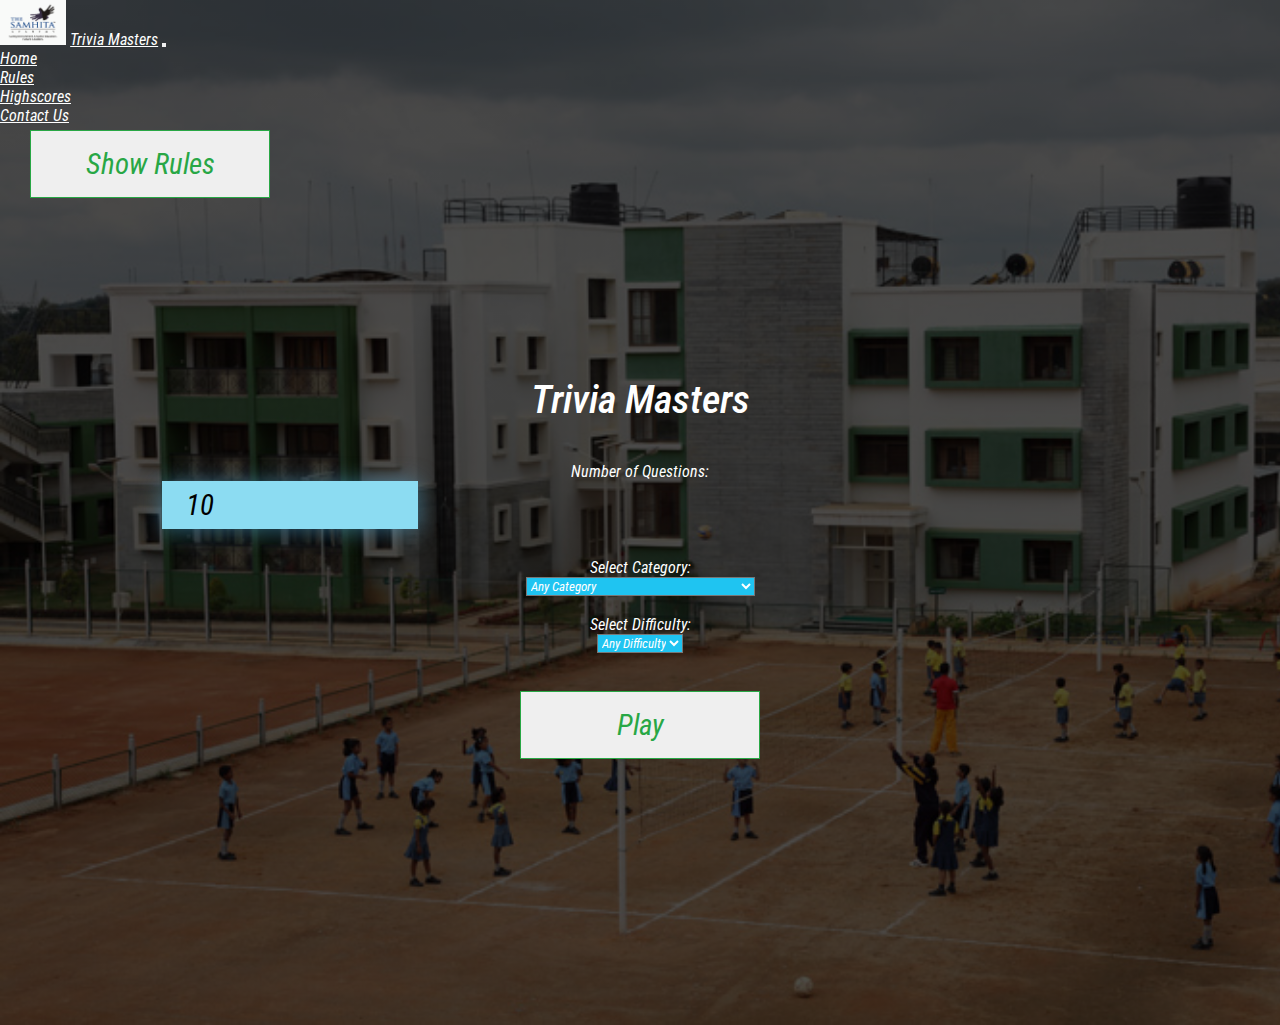
<file: index.html>
<!DOCTYPE html>
<html lang="en">
<head>
    <meta charset="UTF-8">
    <meta http-equiv="X-UA-Compatible" content="IE=edge">
    <meta name="viewport" content="width=device-width, initial-scale=1.0">
    <title>Trivia Masters</title>
    <link rel="stylesheet" href="app.css">
    <link rel="shortcut icon" href="favicon.ico">
    <link rel="stylesheet" href="https://stackpath.bootstrapcdn.com/bootstrap/4.1.1/css/bootstrap.min.css" integrity="sha384-WskhaSGFgHYWDcbwN70/dfYBj47jz9qbsMId/iRN3ewGhXQFZCSftd1LZCfmhktB" crossorigin="anonymous">
</head>
<body>
    <!-- NAVBAR WITH RESPONSIVE TOGGLE -->
    <nav class="navbar navbar-expand-sm navbar-dark bg-dark fixed-top mb-3">
        <div class="container">
            <a class="navbar-brand" href="https://www.thesamhitaacademy.com/" target="_blank"><img src="nav-logo.png" height="45"></a>
            <a class="navbar-brand" href="#">Trivia Masters</a>
            <button class="navbar-toggler" data-toggle="collapse" data-target="#navbarNav">
                <span class="navbar-toggler-icon"></span>
            </button>
            <div class="collapse navbar-collapse" id="navbarNav">
                <ul class="navbar-nav ml-auto">
                    <li class="nav-item">
                        <a class="nav-link" href="index.html">Home</a>
                    </li>
                    
                    <li class="nav-item">
                        <a class="nav-link nav-rules" onclick="openRules()" href="#">Rules</a>
                    </li>
                    <li class="nav-item">
                        <a class="nav-link" href="highscores.html">Highscores</a>
                    </li>
                    <li class="nav-item">
                        <a class="nav-link" href="contact.html">Contact Us</a>
                    </li>
                </ul>
            </div>
        </div>
    </nav>
    <div class="container1">
        <div id="home" class="flex-center flex-column">
          <!-- <h1 class="text-warning">Trivia Masters</h1> -->




        <div class="myform">
        
          <form action="game.html" method="get" class="form-api">

           
            <h2 class="form-signin-heading text-warning">Trivia Masters</h2>
            <br>
            <label for="trivia_amount" >Number of Questions:</label>
            <input type="number" name="amount" id="trivia_amount myQuestionCount" class="form-control amount-input" min="1" max="50" value="10">
    
            <br>
    
            <label for="trivia_category">Select Category: </label>
            <select name="category" class="form-control " id="myFormControl">
                <option value="any">Any Category</option>
                <option value="9">General Knowledge</option><option value="10">Entertainment: Books</option><option value="11">Entertainment: Film</option><option value="12">Entertainment: Music</option><option value="13">Entertainment: Musicals &amp; Theatres</option><option value="14">Entertainment: Television</option><option value="15">Entertainment: Video Games</option><option value="16">Entertainment: Board Games</option><option value="17">Science &amp; Nature</option><option value="18">Science: Computers</option><option value="19">Science: Mathematics</option><option value="20">Mythology</option><option value="21">Sports</option><option value="22">Geography</option><option value="23">History</option><option value="24">Politics</option><option value="25">Art</option><option value="26">Celebrities</option><option value="27">Animals</option><option value="28">Vehicles</option><option value="29">Entertainment: Comics</option><option value="30">Science: Gadgets</option><option value="31">Entertainment: Japanese Anime &amp; Manga</option><option value="32">Entertainment: Cartoon &amp; Animations</option>		</select>
    
            <br>
    
            <label for="trivia_difficulty">Select Difficulty: </label>
            <select name="difficulty" class="form-control" id="myFormControl">
                <option value="any">Any Difficulty</option>
                <option value="easy">Easy</option>
                <option value="medium">Medium</option>
                <option value="hard">Hard</option>
            </select>
    
            <br> 

            <!-- <input type="hidden" name="token" value="02c32387ce7b555d94ac54fe9fdcc2c4db7ea01b63e51ee7650f915658942830"> -->
    
            <br>
            
            <button class="btn btn-lg btn-outline-success btn-block" type="submit">Play</button>
            
        </form>
    
    </div>




        </div>
      </div>
      <button id="rules-btn" class="btn rules-btn btn-outline-success btn-lg">Show Rules</button>
    <div id="rules" class="rules">
      <h2>How To Play:</h2>
      <br>
      <p>To get questions from any category, select any category.</p>
      <p>A Maximum of 50 Questions can be retrieved.</p>
      <p>Pick the answer from 4 choices.</p>
      <p>Green is for correct answer and red is for wrong answer.</p>
      <br>
      <button id="close-btn" class="btn btn-outline-success btn-lg">Close</button>
    </div>
    <script src="https://code.jquery.com/jquery-3.3.1.slim.min.js" integrity="sha384-q8i/X+965DzO0rT7abK41JStQIAqVgRVzpbzo5smXKp4YfRvH+8abtTE1Pi6jizo" crossorigin="anonymous"></script>
    <script src="https://cdnjs.cloudflare.com/ajax/libs/popper.js/1.14.3/umd/popper.min.js" integrity="sha384-ZMP7rVo3mIykV+2+9J3UJ46jBk0WLaUAdn689aCwoqbBJiSnjAK/l8WvCWPIPm49" crossorigin="anonymous"></script>
    <script src="https://stackpath.bootstrapcdn.com/bootstrap/4.1.1/js/bootstrap.min.js" integrity="sha384-smHYKdLADwkXOn1EmN1qk/HfnUcbVRZyYmZ4qpPea6sjB/pTJ0euyQp0Mk8ck+5T" crossorigin="anonymous"></script>
    <script src="index.js"></script>
    <script src="game.js"></script>
</body>
</html>
</file>
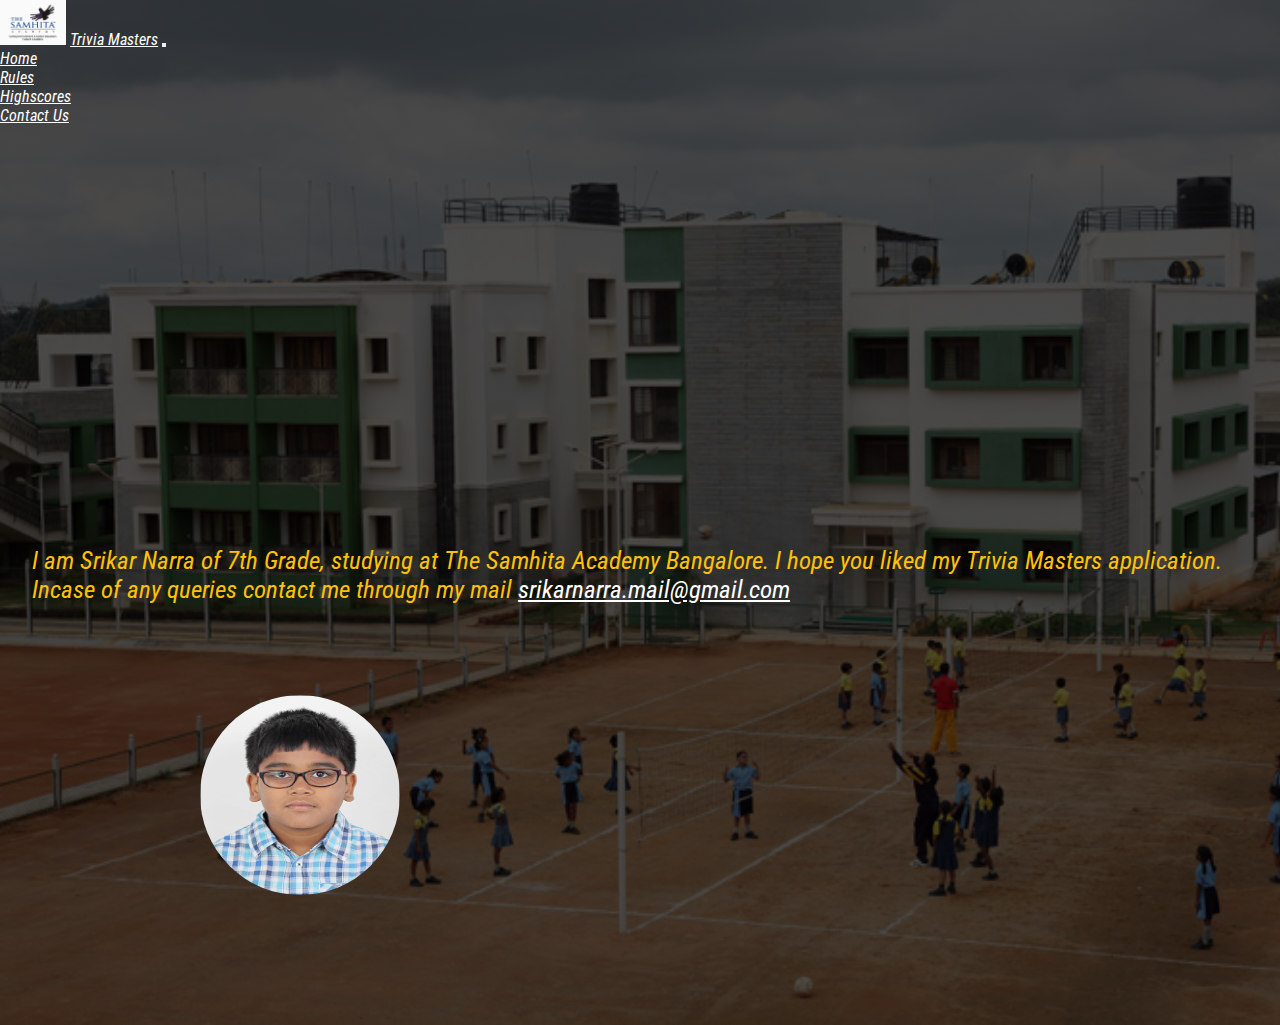
<file: contact.html>
<!DOCTYPE html>
<html lang="en">
  <head>
    <meta charset="UTF-8" />
    <meta name="viewport" content="width=device-width, initial-scale=1.0" />
    <meta http-equiv="X-UA-Compatible" content="ie=edge" />
    <title>High Scores</title>
    <link rel="stylesheet" href="app.css" />
    <link rel="stylesheet" href="contact.css">
    <link rel="shortcut icon" href="favicon.ico">
    <link rel="stylesheet" href="https://stackpath.bootstrapcdn.com/bootstrap/4.1.1/css/bootstrap.min.css" integrity="sha384-WskhaSGFgHYWDcbwN70/dfYBj47jz9qbsMId/iRN3ewGhXQFZCSftd1LZCfmhktB" crossorigin="anonymous">
  </head>
  <body> 
      <!-- NAVBAR WITH RESPONSIVE TOGGLE -->
    <nav class="navbar navbar-expand-sm navbar-dark bg-dark fixed-top mb-3">
        <div class="container">
            <a class="navbar-brand" href="#"><img src="nav-logo.png" height="45"></a>
            <a class="navbar-brand" href="#">Trivia Masters</a>
            <button class="navbar-toggler" data-toggle="collapse" data-target="#navbarNav">
                <span class="navbar-toggler-icon"></span>
            </button>
            <div class="collapse navbar-collapse" id="navbarNav">
                <ul class="navbar-nav ml-auto">
                    <li class="nav-item">
                        <a class="nav-link" href="index.html">Home</a>
                    </li>
                    
                    <li class="nav-item">
                        <a class="nav-link" href="rules.html">Rules</a>
                    </li>
                    <li class="nav-item">
                        <a class="nav-link" href="highscores.html">Highscores</a>
                    </li>
                    <li class="nav-item">
                        <a class="nav-link" href="contact.html">Contact Us</a>
                    </li>
                </ul>
            </div>
        </div>
    </nav>    
    
    <div class="container1">

        <div class="container">
            <div class="row">
              <div class="col-sm myImageColumn">
                <img id="myimage" src="MyPic.jpg" alt="myimage">
              </div>
              <div class="col-sm">
                <p id="contact_info">I am Srikar Narra of 7th Grade, 
                  studying at The Samhita Academy Bangalore. 
                  I hope you liked my Trivia Masters application. 
                  Incase of any queries contact me through my mail
                <a href="mailto:srikarnarra.mail@gmail.com">srikarnarra.mail@gmail.com</a></p>
              </div>           
            </div>
          </div>
     
    </div>



    <script src="https://code.jquery.com/jquery-3.3.1.slim.min.js" integrity="sha384-q8i/X+965DzO0rT7abK41JStQIAqVgRVzpbzo5smXKp4YfRvH+8abtTE1Pi6jizo" crossorigin="anonymous"></script>
    <script src="https://cdnjs.cloudflare.com/ajax/libs/popper.js/1.14.3/umd/popper.min.js" integrity="sha384-ZMP7rVo3mIykV+2+9J3UJ46jBk0WLaUAdn689aCwoqbBJiSnjAK/l8WvCWPIPm49" crossorigin="anonymous"></script>
    <script src="https://stackpath.bootstrapcdn.com/bootstrap/4.1.1/js/bootstrap.min.js" integrity="sha384-smHYKdLADwkXOn1EmN1qk/HfnUcbVRZyYmZ4qpPea6sjB/pTJ0euyQp0Mk8ck+5T" crossorigin="anonymous"></script>
    <script src="highscores.js"></script>
  </body>
</html>
</file>
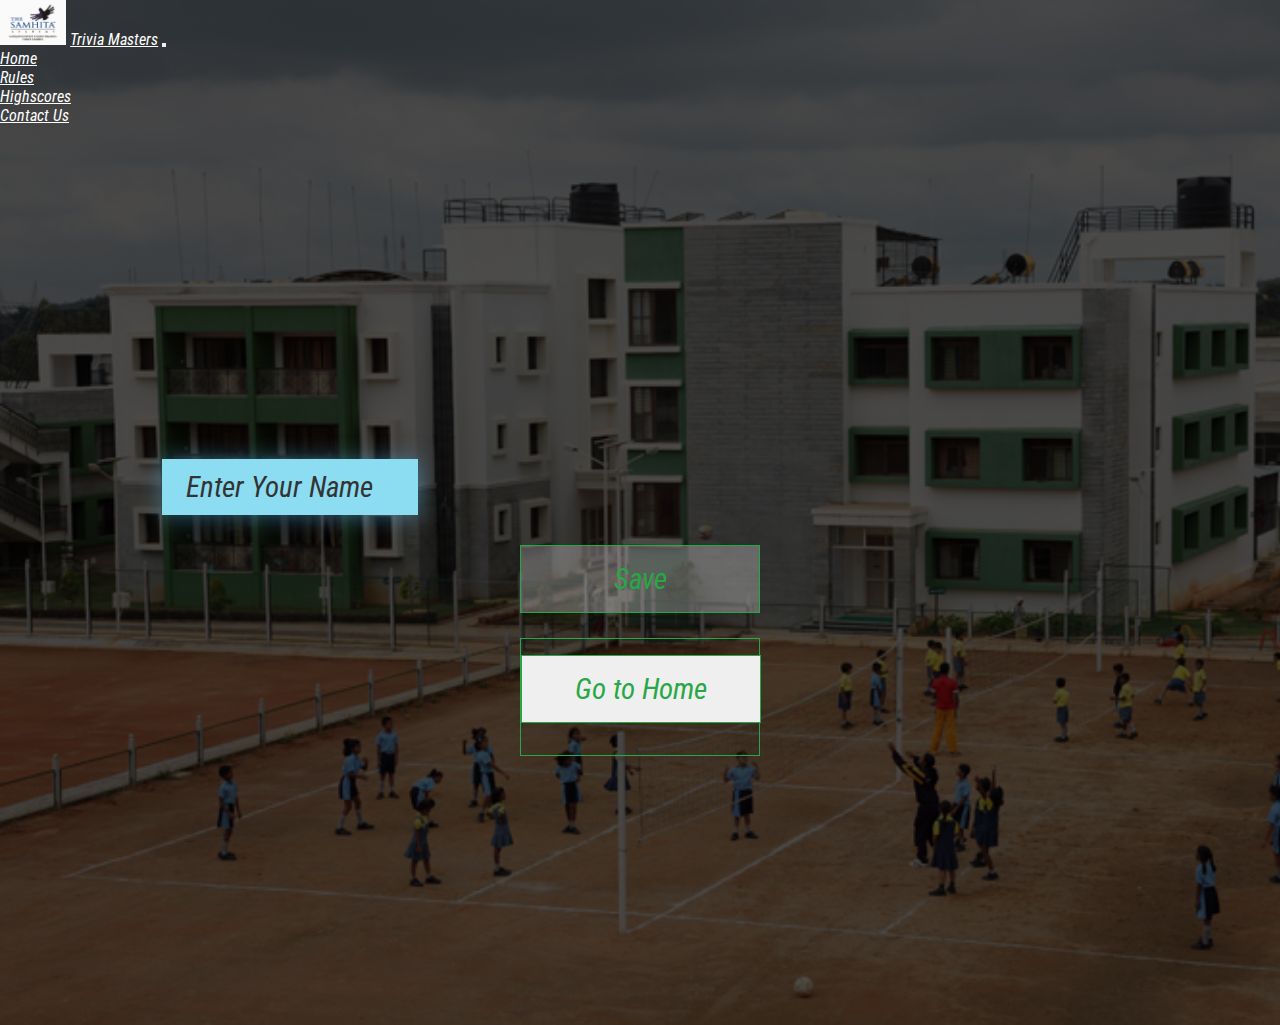
<file: end.html>
<!DOCTYPE html>
<html lang="en">
  <head>
    <meta charset="UTF-8" />
    <meta name="viewport" content="width=device-width, initial-scale=1.0" />
    <meta http-equiv="X-UA-Compatible" content="ie=edge" />
    <title>Congrats!</title>
    <link rel="stylesheet" href="app.css" />
    <link rel="shortcut icon" href="favicon.ico">
    <link rel="stylesheet" href="https://stackpath.bootstrapcdn.com/bootstrap/4.1.1/css/bootstrap.min.css" integrity="sha384-WskhaSGFgHYWDcbwN70/dfYBj47jz9qbsMId/iRN3ewGhXQFZCSftd1LZCfmhktB" crossorigin="anonymous">
    <link rel="stylesheet" href="responsive.css">
  </head>
  <body>
      <!-- NAVBAR WITH RESPONSIVE TOGGLE -->
    <nav class="navbar navbar-expand-sm navbar-dark bg-dark fixed-top mb-3">
        <div class="container">
            <a class="navbar-brand" href="#"><img src="nav-logo.png" height="45"></a>
            <a class="navbar-brand" href="#">Trivia Masters</a>
            <button class="navbar-toggler" data-toggle="collapse" data-target="#navbarNav">
                <span class="navbar-toggler-icon"></span>
            </button>
            <div class="collapse navbar-collapse" id="navbarNav">
                <ul class="navbar-nav ml-auto">
                    <li class="nav-item">
                        <a class="nav-link" href="index.html">Home</a>
                    </li>
                    
                    <li class="nav-item">
                        <a class="nav-link" href="rules.html">Rules</a>
                    </li>
                    <li class="nav-item">
                        <a class="nav-link" href="highscores.html">Highscores</a>
                    </li>
                    <li class="nav-item">
                      <a class="nav-link" href="contact.html">Contact Us</a>
                  </li>
                </ul>
            </div>
        </div>
    </nav>
    <div class="container1">
      <div id="end" class="flex-center flex-column">
        <h1 id="finalScore" class="text-light"></h1>
        <form>
          <input
            type="text"
            name="username"
            id="username"
            placeholder="Enter Your Name"
            style="color: #000;"
          />
          <button
            type="submit"
            class="btn btn-outline-success btn-lg btn-disabled mt"
            id="saveScoreBtn"
            onclick="saveHighScore(event)"
            disabled
          >
            Save
          </button>
        </form>
        <a class="btn" href="index.html"><button class="btn btn-outline-success btn-lg end end1">Go to Home</button></a>
      </div>
    </div>
    <script src="https://code.jquery.com/jquery-3.3.1.slim.min.js" integrity="sha384-q8i/X+965DzO0rT7abK41JStQIAqVgRVzpbzo5smXKp4YfRvH+8abtTE1Pi6jizo" crossorigin="anonymous"></script>
    <script src="https://cdnjs.cloudflare.com/ajax/libs/popper.js/1.14.3/umd/popper.min.js" integrity="sha384-ZMP7rVo3mIykV+2+9J3UJ46jBk0WLaUAdn689aCwoqbBJiSnjAK/l8WvCWPIPm49" crossorigin="anonymous"></script>
    <script src="https://stackpath.bootstrapcdn.com/bootstrap/4.1.1/js/bootstrap.min.js" integrity="sha384-smHYKdLADwkXOn1EmN1qk/HfnUcbVRZyYmZ4qpPea6sjB/pTJ0euyQp0Mk8ck+5T" crossorigin="anonymous"></script>
    <script src="end.js"></script>
  </body>
</html>
</file>
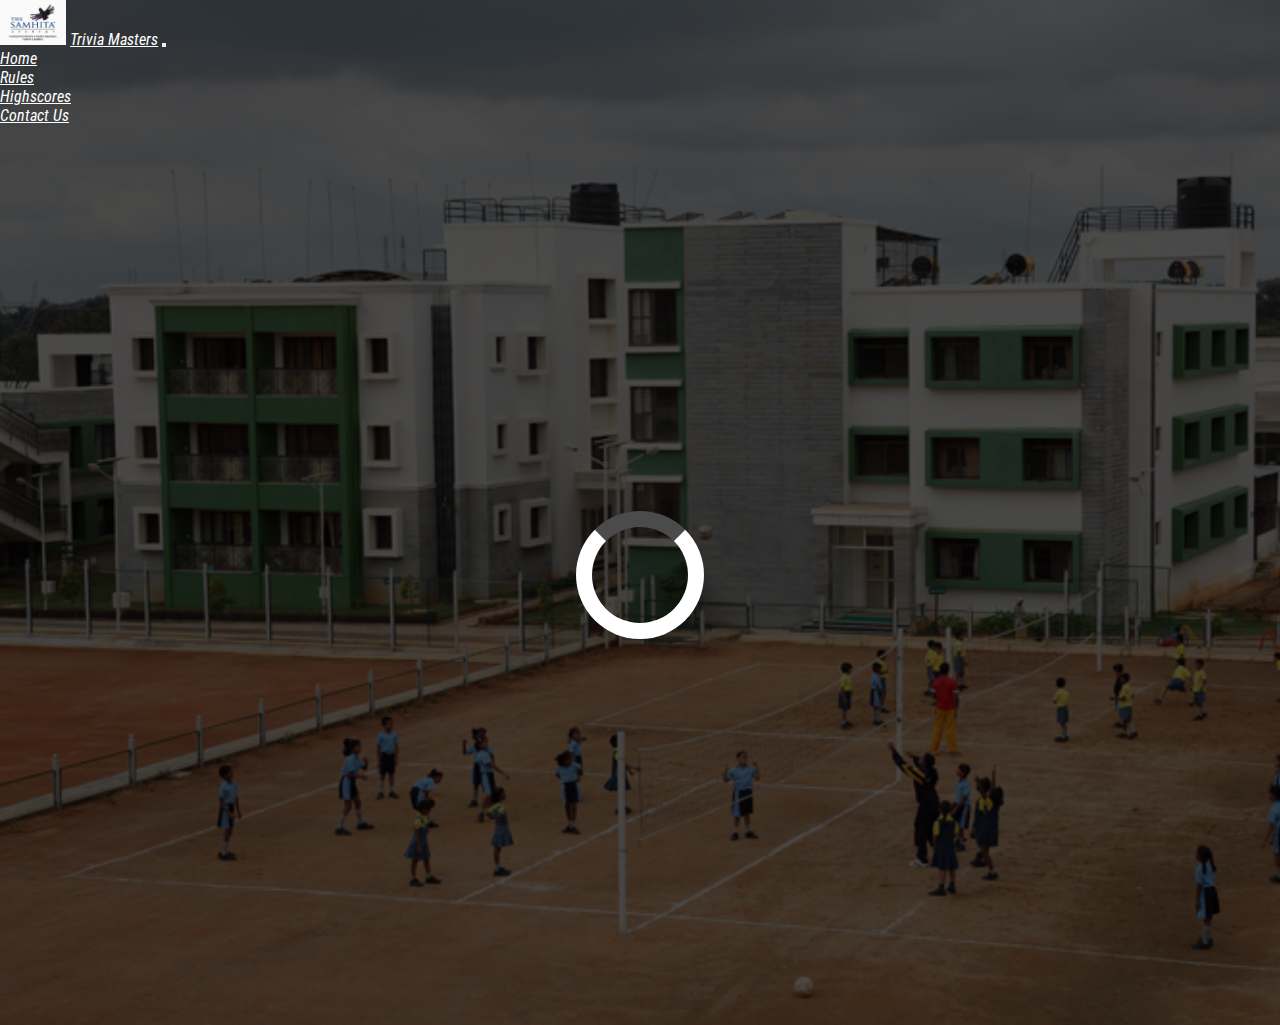
<file: game.html>
<!DOCTYPE html>
<html lang="en">
  <head>
    <meta charset="UTF-8" />
    <meta name="viewport" content="width=device-width, initial-scale=1.0" />
    <meta http-equiv="X-UA-Compatible" content="ie=edge" />
    <title>Trivia Masters - Play</title>
    <link rel="stylesheet" href="app.css" />
    <link rel="stylesheet" href="game.css" />
    <link rel="shortcut icon" href="favicon.ico">
    <link rel="stylesheet" href="https://stackpath.bootstrapcdn.com/bootstrap/4.1.1/css/bootstrap.min.css" integrity="sha384-WskhaSGFgHYWDcbwN70/dfYBj47jz9qbsMId/iRN3ewGhXQFZCSftd1LZCfmhktB" crossorigin="anonymous">

  </head>
  <body>
      <!-- NAVBAR WITH RESPONSIVE TOGGLE -->
    <nav class="navbar navbar-expand-sm navbar-dark bg-dark fixed-top mb-3">
        <div class="container">
            <a class="navbar-brand" href="#"><img src="nav-logo.png" height="45"></a>
            <a class="navbar-brand" href="#">Trivia Masters</a>
            <button class="navbar-toggler" data-toggle="collapse" data-target="#navbarNav">
                <span class="navbar-toggler-icon"></span>
            </button>
            <div class="collapse navbar-collapse" id="navbarNav">
                <ul class="navbar-nav ml-auto">
                    <li class="nav-item">
                        <a class="nav-link" href="index.html">Home</a>
                    </li>
                    
                    <li class="nav-item">
                        <a class="nav-link" href="rules.html">Rules</a>
                    </li>
                    <li class="nav-item">
                        <a class="nav-link" href="highscores.html">Highscores</a>
                    </li>
                    <li class="nav-item">
                      <a class="nav-link" href="contact.html">Contact Us</a>
                  </li>
                </ul>
            </div>
        </div>
    </nav>
    <div class="container1">
      <div id="loader"></div>
      <div id="game" class="justify-center flex-column hidden">
        <div id="hud">
          <div id="hud-item">
            <p id="progressText" class="hud-prefix">
              Question
            </p>
            <div id="progressBar">
              <div id="progressBarFull"></div>
            </div> 
            <br/>    
            <br/>  
            <br/> 
          </div>
          <div id="hud-item">
            <p class="hud-prefix">
              Score
            </p>
            <h1 class="hud-main-text" id="score">
              0
            </h1>
          </div>
        </div>
        
        <h2 id="question" class="question-colour"></h2>

        <div class="question-box">

        </div>
        <div class="choice-container options">
          <p class="choice-prefix">A</p>
          <p class="choice-text" data-number="1"></p>
        </div>
        <div class="choice-container options">
          <p class="choice-prefix">B</p>
          <p class="choice-text" data-number="2"></p>
        </div>
        <div class="choice-container options">
          <p class="choice-prefix">C</p>
          <p class="choice-text" data-number="3"></p>
        </div>
        <div class="choice-container options">
          <p class="choice-prefix">D</p>
          <p class="choice-text" data-number="4"></p>
        </div>
        </div>
      </div>
    </div>
    <script src="https://code.jquery.com/jquery-3.3.1.slim.min.js" integrity="sha384-q8i/X+965DzO0rT7abK41JStQIAqVgRVzpbzo5smXKp4YfRvH+8abtTE1Pi6jizo" crossorigin="anonymous"></script>
    <script src="https://cdnjs.cloudflare.com/ajax/libs/popper.js/1.14.3/umd/popper.min.js" integrity="sha384-ZMP7rVo3mIykV+2+9J3UJ46jBk0WLaUAdn689aCwoqbBJiSnjAK/l8WvCWPIPm49" crossorigin="anonymous"></script>
    <script src="https://stackpath.bootstrapcdn.com/bootstrap/4.1.1/js/bootstrap.min.js" integrity="sha384-smHYKdLADwkXOn1EmN1qk/HfnUcbVRZyYmZ4qpPea6sjB/pTJ0euyQp0Mk8ck+5T" crossorigin="anonymous"></script>
    <script src="game.js"></script>
  </body>
</html>
</file>
<file: app.css>
@import url('https://fonts.googleapis.com/css2?family=Roboto+Condensed:ital,wght@0,300;0,400;1,300;1,400&display=swap');

:root {
  font-size: 100%;
}

body {
    background-image: linear-gradient(rgba(0, 0, 0, 0.7), rgba(0, 0, 0, 0.7)),url('bg.jpg');
    background-size: cover;
    background-repeat: no-repeat;
}

* {
    box-sizing: border-box;
    font-family: 'Roboto Condensed', sans-serif;
    margin: 0;
    padding: 0;
    color: #fff;
    font-style: italic;


  }

.text-warning {
    font-size: 40px;
    font-weight: 500;
    margin-bottom: 20px;
}

#question{

    color: white;
}

#score{

    color: white;
}

h1,
h2,
h3,
h4 {
  margin-bottom: 1rem;
}

h1 {
  font-size: 5.4rem;
  color: #fff;
  margin-bottom: 5rem;
}

h1 > span {
  font-size: 2.4rem;
  font-weight: 500;
}

h2 {
  font-size: 4.2rem;
  margin-bottom: 4rem;
  font-weight: 700;
  color: #fff;
}

h3 {
  font-size: 2.8rem;
  font-weight: 500;

}



  .container1 {
    width: 100vw;
    height: 100vh;
    display: flex;
    justify-content: center;
    align-items: center;
    max-width: 80rem;
    margin: 0 auto;
    padding: 2rem;
  }
  
  .container1 > * {
    width: 100%;
  }
  
  .flex-column {
    display: flex;
    flex-direction: column;
  }
  
  .flex-center {
    justify-content: center;
    align-items: center;
  }
  
  .justify-center {
    justify-content: center;
  }
  
  .text-center {
    text-align: center;
  }
  
  .hidden {
    display: none;
  }


  .btn {
    font-size: 1.8rem;
    padding: 1rem 0;
    width: 15rem;
    text-align: center;
    border: 0.1rem solid #28a745;
    margin-bottom: 1rem;
    text-decoration: none;
    color: #28a745;
   
  }

  form { 
    width: 100%;
    display: flex;
    flex-direction: column;
    align-items: center;
  } 
  
  input {
      margin-left: 300px;
    margin-bottom: 10px;
    height: 3.5rem;
    width: 16rem;
    padding: 1.5rem;
    font-size: 1.8rem;
    border: none;
    box-shadow: 0 0.1rem 1.4rem 0 rgba(86, 185, 235, 0.5);
    margin-right: 1000px;
    background-color: #8cdcf2;
    color: #000;
  }
  
  input::placeholder {
    color: #333;
  }

  .mt {
      margin-top: 20px;
      margin-bottom: 25px;
  }

 

  .rules-btn {
    position: absolute;
    top: 130px;
    left: 30px;
  }
  
  .rules {
    position: absolute;
    top: 70px;
    left: 0;
    background: #333;
    color: #fff;
    min-height: 92.4vh;
    width: 400px;
    padding: 20px;
    line-height: 1.5;
    transform: translateX(-400px);
    transition: transform 1s ease-in-out;
  }
  
  .rules.show {
    transform: translateX(0);
  }
  
  option {
    color: #000;
  }
  
  .amount-input {
    height: 40px;
  }

  #myFormControl {
    background-color: #1fc4f1;
  }
</file>
<file: contact.css>
#myimage{

    width: 200px;
    height: 200px;
    border-radius: 50%;
    float: center;

}

#contact_info{

    font-size: 25px;
    color: #ffc107;
    
}

.myImageColumn img {
    position: absolute;
    bottom: 5px;
    left: 200px;
}
</file>
<file: responsive.css>

</file>
<file: game.css>
:root {
    /* background-image: linear-gradient(rgba(0, 0, 0, 0.7), rgba(0, 0, 0, 0.7)),url('wallpaper.jpg'); */
    background-size: cover;
  }
  

  h2 {
      font-weight: 400;
      font-size: 50px;
  }
  
  .choice-container {
    display: -webkit-box;
    display: -ms-flexbox;
    display: flex;
    margin-bottom: 0.5rem;
    width: 60%;
    font-size: 1.8rem;
    border: 0.1rem solid rgb(255, 255, 255);
    background-color: rgba(255, 255, 255, 0);
    -webkit-box-align: center;
    -ms-flex-align: center;
    align-items: center;
    
  }
  
  .choice-container:hover {
    cursor: pointer;
    -webkit-box-shadow: 0 0.4rem 1.4rem 0 rgba(86, 185, 235, 0.5);
    box-shadow: 0 0.4rem 1.4rem 0 rgba(86, 185, 235, 0.5);
    -webkit-transform: translateY(-0.1rem);
    transform: translateY(-0.1rem);
    -webkit-transition: -webkit-transform 150ms;
    transition: -webkit-transform 150ms;
    transition: transform 150ms;
    transition: transform 150ms, -webkit-transform 150ms;
  }
  
  .choice-prefix {
    padding: 1.5rem 2.5rem;
    background-color: #3498db;
    color: white;
  }
  
  .choice-text {
    padding: 1.5rem;
    width: 100%;
  }
  
  .correct {
    background-color: #28a745;
  }
  
  .incorrect {
    background-color: #dc3545;
  }
  
  /* HUD */
  
  #hud {
    display: -webkit-box;
    display: -ms-flexbox;
    display: flex;
    -webkit-box-pack: justify;
    -ms-flex-pack: justify;
    justify-content: space-between;
  }
  
  .hud-prefix {
    text-align: center;
    font-size: 2rem;
    color: #d6b71e;
  }
  
  .hud-main-text {
    text-align: center;
    font-size: 50px;
  }
  
  #progressBar {
      padding-left: 0;
      padding-right: 0;
    width: 11.9rem;
    height: 3rem;
    border: 0.3rem solid #fff;
    margin-top: 1.5rem;
  }
  
  #progressBarFull {
    height: 2.7rem;
    background-color: #fff;
    width: 0%;
    padding-left: 2px;
  }

  #game {

    height: 700px;
  }
  
  /* LOADER */
  #loader {
    border: 1rem solid white;
    border-radius: 50%;
    border-top: 1rem solid rgb(75, 75, 75);
    width: 8rem;
    height: 8rem;
    -webkit-animation: spin 2s linear infinite;
    animation: spin 2s linear infinite;
  }
  
  @-webkit-keyframes spin {
    0% {
      -webkit-transform: rotate(0deg);
      transform: rotate(0deg);
    }
    100% {
      -webkit-transform: rotate(360deg);
      transform: rotate(360deg);
    }
  }
  
  @keyframes spin {
    0% {
      -webkit-transform: rotate(0deg);
      transform: rotate(0deg);
    }
    100% {
      -webkit-transform: rotate(360deg);
      transform: rotate(360deg);
    }
  }
  
  .p {
    color: #fff;
  }
  

  #question{

    text-align: center;
    margin-bottom: 40px;
    color: #aed61e;
  }

  .options {
      -ms-flex-item-align: center;
      align-self: center;
  }

 .choice-container p {
     margin-bottom: 0rem;
 }
</file>
